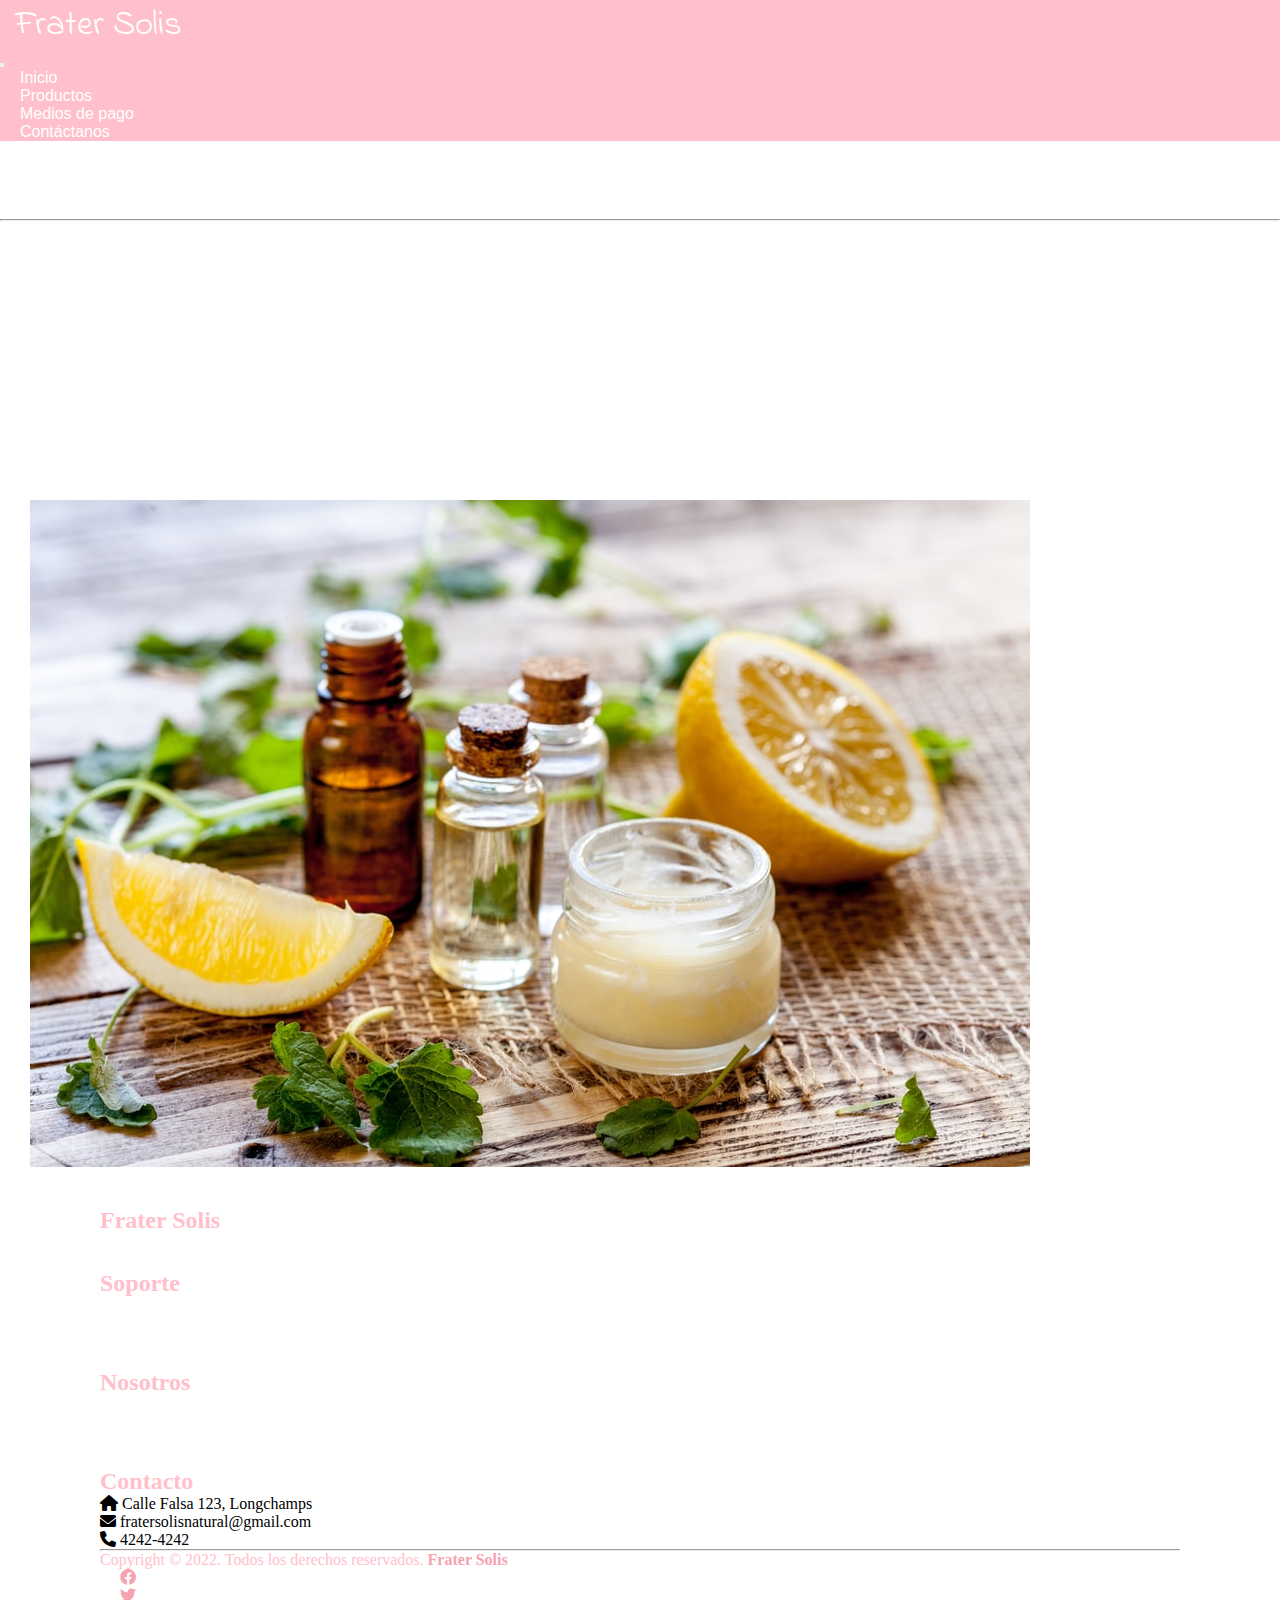
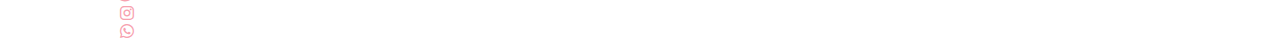
<file: page/home.html>
<!DOCTYPE html>
<html lang="en">
    <head>
        <meta charset="UTF-8">
        <meta http-equiv="X-UA-Compatible" content="IE=edge">
        <meta name="viewport" content="width=device-width, initial-scale=1.0">
        <link href="https://cdnjs.cloudflare.com/ajax/libs/font-awesome/6.0.0/css/all.min.css" rel="stylesheet" />
        <link href="https://cdn.jsdelivr.net/npm/bootstrap@5.0.2/dist/css/bootstrap.min.css" rel="stylesheet"
            integrity="sha384-EVSTQN3/azprG1Anm3QDgpJLIm9Nao0Yz1ztcQTwFspd3yD65VohhpuuCOmLASjC" crossorigin="anonymous">
        <link rel="stylesheet" href="../css/style.css">
        <title>Frater Solis | Tienda Natural</title>
    </head>
<body>
    <header>
        <nav class="navbar navbar-expand-lg navbar-light">
            <div class="container-fluid">
                <div class="logo_img">
                    <a class="navbar-brand" href="home.html">Frater Solis</a>
                </div>
                <button class="navbar-toggler" type="button" data-bs-toggle="collapse"
                    data-bs-target="#navbarSupportedContent" aria-controls="navbarSupportedContent"
                    aria-expanded="false" aria-label="Toggle navigation">
                    <span class="navbar-toggler-icon"></span>
                </button>
                <div class="collapse navbar-collapse " id="navbarSupportedContent">
                    <ul class="navbar-nav me-auto mb-2 mb-lg-0 ">
                        <li class="nav-item">
                            <a class="nav-link" href="home.html">Inicio</a>
                        </li>
                        <li class="nav-item">
                            <a class="nav-link" href="products.html">Productos</a>
                        </li>
                        <li class="nav-item">
                            <a class="nav-link" href="pay.html">Medios de pago</a>
                        </li>
                        <li class="nav-item">
                            <a class="nav-link" href="contact.html">Contáctanos </a>
                        </li>
                    </ul>
                </div>
            </div>
        </nav>
    </header>
    <main class="bg-dark">
        <section class="container-fluid">
            <h1 class="text-center index-main-title">Frater solis</h1>
            <hr class="">
            <h2 class="text-center index-main-secondTitle">¿Quienes Somos?</h2>
            <div class="row">
                <div class="col-12 col-md-6 index-container-text">
                    <p class="index-main-p h3 text-center" id="index-main-p">
                        Todos los productos de Frater Solis están formulados con una mezcla de ingredientes derivados de la naturaleza y otros ingredientes diseñados para que el cosmético funcione. Extractos de frutas y plantas de la Madre Naturaleza, ingredientes clínicamente probados. Todos nuestros productos son: Vegan, CrueltyFree, Hipoalergénicos, Sin TACC, Clínica y Dermatológicamente Testeados. Resultados probados por nuestros usuarios.
                    </p>
                </div>
                <div class="col-12 col-md-6 index-container-img">
                    <img src="../img/about_hero.jpg" alt="foto" class="img-fluid img_index-main">
                </div>
            </div>
        </section>
    </main>
    <footer class="bg-secondary text-white pt-5 pb-4">
        <div class="container text-center text-md-left">
          <div class="row text-center text-md-left">
            <div class="col-md-3 col-lg-3 col-xl-3 mx-auto mt-3">
              <h2 class=" mb-4 font-weight-bold">Frater Solis</h2>
              <p>Todos los productos de Frater Solis están formulados con una mezcla de ingredientes derivados de la naturaleza y otros ingredientes diseñados para que el cosmético funcione. Extractos de frutas y plantas de la Madre Naturaleza, ingredientes clínicamente probados.</p>
            </div>
            <div class="col-md-2 col-lg-2 col-xl-2 mx-auto mt-3">
              <h2 class="mb-4 font-weight-bold">Soporte</h2>
              <div class="mx-auto mt-3">
                <a href="#" class="text-light">Preguntas frecuentes</a>
              </div>
              <div class="mx-auto mt-3">
                <a href="pages/contact.html" class="text-light">Contacto</a>
              </div>
              <div class="mx-auto mt-3">
                <a href="#" class="text-light">Política de privacidad</a>
              </div>
              <div class="mx-auto mt-3">
                <a href="#" class="text-light">Términos y condiciones</a>
              </div>
            </div>
            <div class="col-md-3 col-lg-2 col-xl-2 mx-auto mt-3">
              <h2 class="mb-4 font-weight-bold">Nosotros</h2>
              <div class="mx-auto mt-3">
                <a href="pages/about.html" class="text-light">¿Quiénes somos?</a>
              </div>
              <div class="mx-auto mt-3">
                <a href="pages/about.html#nuestrosViajeros" class="text-light">Nuestras marcas</a>
              </div>
              <div class="mx-auto mt-3">
                <a href="pages/location.html" class="text-light">¿Dónde estamos?</a>
              </div>
              <div class="mx-auto mt-3">
                <a href="pages/login.html" class="text-light">Registrate</a>
              </div>
            </div>
            <div class="col-md-4 col-lg-3 col-xl-3 mx-auto mt-3">
              <h2 class="mb-4 font-weight-bold">Contacto</h2>
              <div class="mx-auto mt-3">
                <i class="fas fa-home mr-3"></i>  Calle Falsa 123, Longchamps
              </div>
              <div class="mx-auto mt-3">
                <i class="fas fa-envelope mr-3"></i> fratersolisnatural@gmail.com
              </div>
              <div class="mx-auto mt-3">
                <i class="fas fa-phone mr-3"></i>  4242-4242
              </div>
            </div>
          </div>
          <hr class="mb-4">
          <div class="copyright-text row align-items-center">
            <div class="col-md-7 col-lg-8">
              <p>Copyright © 2022. Todos los derechos reservados.
                <strong >
                  <a href="#">Frater Solis</a>
                </strong>
              </p>
            </div>
            <div class="col-md-5 col-lg-4">
              <div class="text-center text-md-right">
                <ul class="list-unstyled list-inline">
                  <li class="list-inline-item">
                    <a href="https://www.facebook.com" class="btn-floating btn-sm text-light" target="_blank"><i class="fab fa-facebook"></i></a>
                  </li>
                  <li class="list-inline-item">
                    <a href="https://www.twitter.com" class="btn-floating btn-sm text-light" target="_blank"><i class="fab fa-twitter"></i></a>
                  </li>
                  <li class="list-inline-item">
                    <a href="https://www.instagram.com/" class="btn-floating btn-sm text-light" target="_blank"><i class="fab fa-instagram"></i></a>
                  </li>
                  <li class="list-inline-item">
                    <a href="https://api.whatsapp.com/send?phone=1158897653" class="btn-floating btn-sm text-light" target="_blank"><i class="fab fa-whatsapp"></i></a>
                  </li>
                </ul>
              </div>
            </div>
          </div>
        </div>
      </footer>
        <script src="https://cdn.jsdelivr.net/npm/bootstrap@5.0.2/dist/js/bootstrap.bundle.min.js"
            integrity="sha384-MrcW6ZMFYlzcLA8Nl+NtUVF0sA7MsXsP1UyJoMp4YLEuNSfAP+JcXn/tWtIaxVXM"
            crossorigin="anonymous"></script>
</body>
</html>
</file>
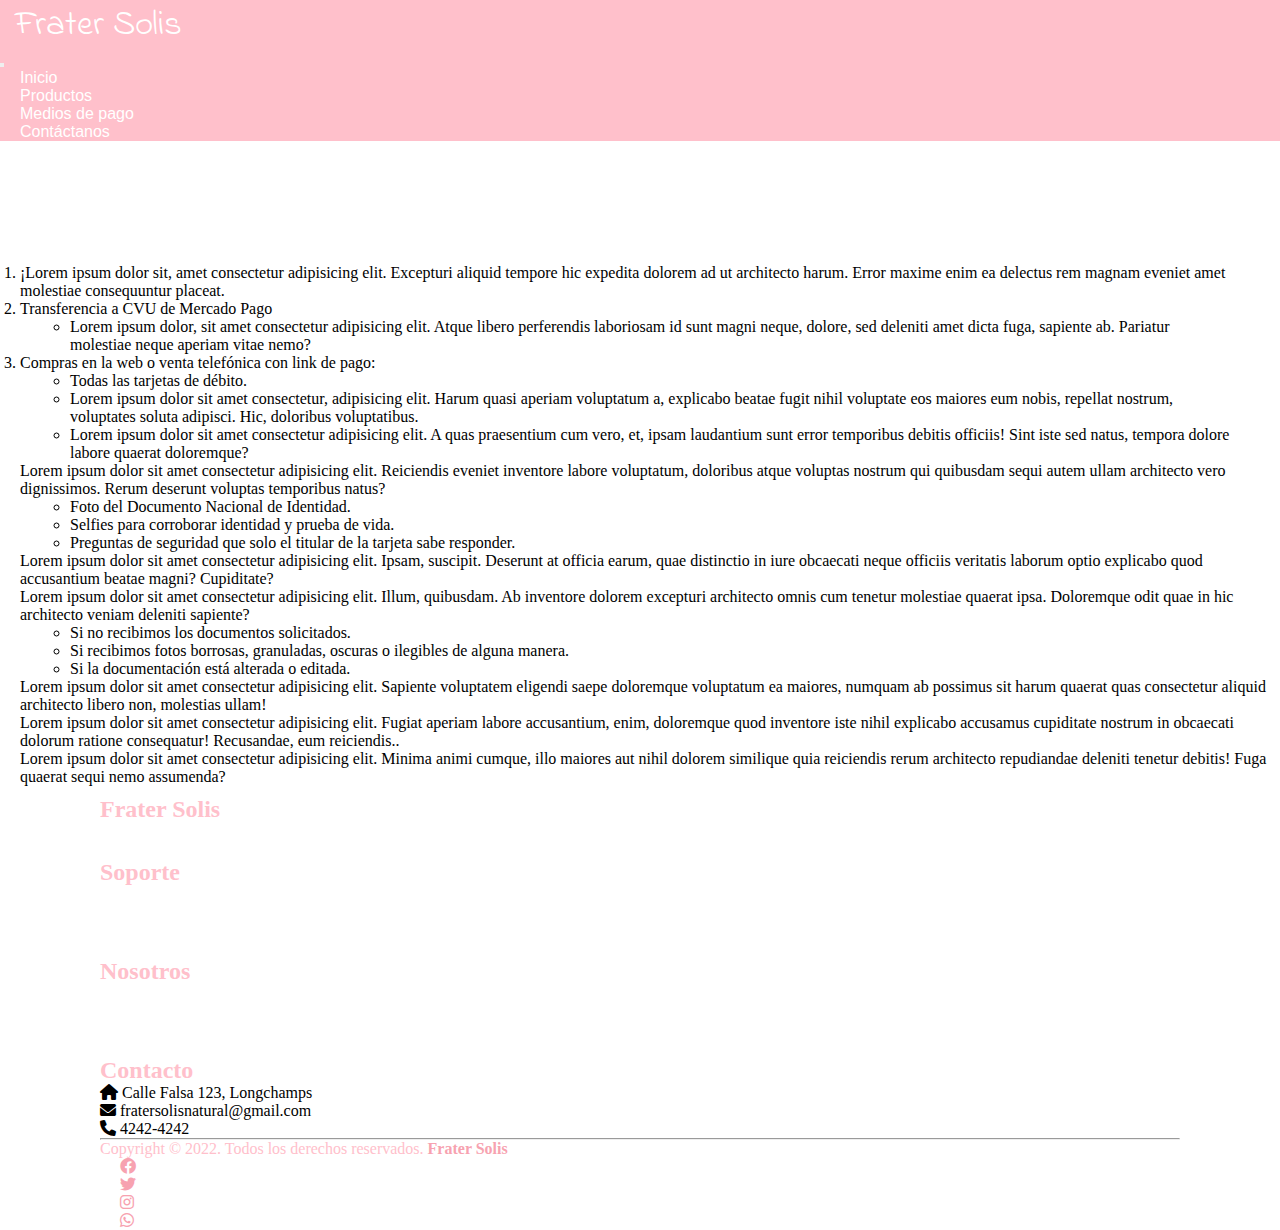
<file: page/pay.html>
<!DOCTYPE html>
<html lang="en">

<head>
    <meta charset="UTF-8">
    <meta http-equiv="X-UA-Compatible" content="IE=edge">
    <meta name="viewport" content="width=device-width, initial-scale=1.0">
    <link href="https://cdnjs.cloudflare.com/ajax/libs/font-awesome/6.0.0/css/all.min.css" rel="stylesheet" />
    <link href="https://cdn.jsdelivr.net/npm/bootstrap@5.0.2/dist/css/bootstrap.min.css" rel="stylesheet"
        integrity="sha384-EVSTQN3/azprG1Anm3QDgpJLIm9Nao0Yz1ztcQTwFspd3yD65VohhpuuCOmLASjC" crossorigin="anonymous">
    <link rel="stylesheet" href="../css/style.css">
    <title>Frater Solis | Tienda Natural</title>
</head>

<body>
    <header>
        <nav class="navbar navbar-expand-lg navbar-light">
            <div class="container-fluid">
                <div class="logo_img">
                    <a class="navbar-brand" href="home.html">Frater Solis</a>
                </div>
                <button class="navbar-toggler" type="button" data-bs-toggle="collapse"
                    data-bs-target="#navbarSupportedContent" aria-controls="navbarSupportedContent"
                    aria-expanded="false" aria-label="Toggle navigation">
                    <span class="navbar-toggler-icon"></span>
                </button>
                <div class="collapse navbar-collapse " id="navbarSupportedContent">
                    <ul class="navbar-nav me-auto mb-2 mb-lg-0 ">
                        <li class="nav-item">
                            <a class="nav-link" href="home.html">Inicio</a>
                        </li>
                        <li class="nav-item">
                            <a class="nav-link" href="products.html">Productos</a>
                        </li>
                        <li class="nav-item">
                            <a class="nav-link" href="pay.html">Medios de pago</a>
                        </li>
                        <li class="nav-item">
                            <a class="nav-link" href="contact.html">Contáctanos </a>
                        </li>
                    </ul>
                </div>
            </div>
        </nav>
    </header>
    <main class="bg-dark">
        <section class="container-fluid">
            <div class="row">
                <div class="col-lg-2 col-xl-3"></div>
                <div class="col-12 col-lg-8 col-xl-6 pay_main_p mb-4">
                    <h1 class="main-pay-title">Medios de pago</h1>
                    <p>Lorem ipsum dolor sit amet consectetur adipisicing elit. Totam velit magnam, molestias non voluptatibus, quo exercitationem </p>
                    <ol class="text-white">
                        <li class="pay_li">¡Lorem ipsum dolor sit, amet consectetur adipisicing elit. Excepturi aliquid tempore hic expedita dolorem ad ut architecto harum. Error maxime enim ea delectus rem magnam eveniet amet molestiae consequuntur placeat.
                        </li>
                        <li class="pay_li">Transferencia a CVU de Mercado Pago
                            <ul>
                                <li class="pay-li">
                                   Lorem ipsum dolor, sit amet consectetur adipisicing elit. Atque libero perferendis laboriosam id sunt magni neque, dolore, sed deleniti amet dicta fuga, sapiente ab. Pariatur molestiae neque aperiam vitae nemo?
                                </li>
                            </ul>
                        </li>
                        <li class="pay_li">
                            Compras en la web o venta telefónica con link de pago:
                            <ul>
                                <li class="pay-li">Todas las tarjetas de débito.</li>
                                <li class="pay-li">Lorem ipsum dolor sit amet consectetur, adipisicing elit. Harum quasi aperiam voluptatum a, explicabo beatae fugit nihil voluptate eos maiores eum nobis, repellat nostrum, voluptates soluta adipisci. Hic, doloribus voluptatibus.
                                </li>
                                <li class="pay-li">Lorem ipsum dolor sit amet consectetur adipisicing elit. A quas praesentium cum vero, et, ipsam laudantium sunt error temporibus debitis officiis! Sint iste sed natus, tempora dolore labore quaerat doloremque?
                                </li>
                            </ul>
                        </li>
                        <li id="importante">
                            Lorem ipsum dolor sit amet consectetur adipisicing elit. Reiciendis eveniet inventore labore voluptatum, doloribus atque voluptas nostrum qui quibusdam sequi autem ullam architecto vero dignissimos. Rerum deserunt voluptas temporibus natus?
                            <ul>
                                <li class="pay-li">
                                    Foto del Documento Nacional de Identidad.
                                </li>
                                <li class="pay-li">
                                    Selfies para corroborar identidad y prueba de vida.
                                </li>
                                <li class="pay-li">
                                    Preguntas de seguridad que solo el titular de la tarjeta sabe responder.
                                </li>
                            </ul>
                        </li>
                        <li>
                            Lorem ipsum dolor sit amet consectetur adipisicing elit. Ipsam, suscipit. Deserunt at officia earum, quae distinctio in iure obcaecati neque officiis veritatis laborum optio explicabo quod accusantium beatae magni? Cupiditate?
                        </li>
                        <li>
                            Lorem ipsum dolor sit amet consectetur adipisicing elit. Illum, quibusdam. Ab inventore dolorem excepturi architecto omnis cum tenetur molestiae quaerat ipsa. Doloremque odit quae in hic architecto veniam deleniti sapiente?
                            <ul>
                                <li class="pay-li">
                                    Si no recibimos los documentos solicitados.
                                </li>
                                <li class="pay-li">
                                    Si recibimos fotos borrosas, granuladas, oscuras o ilegibles de alguna manera.
                                </li>
                                <li class="pay-li">
                                    Si la documentación está alterada o editada.
                                </li>
                            </ul>
                        </li>
                        <li>
                            Lorem ipsum dolor sit amet consectetur adipisicing elit. Sapiente voluptatem eligendi saepe doloremque voluptatum ea maiores, numquam ab possimus sit harum quaerat quas consectetur aliquid architecto libero non, molestias ullam!
                        </li>
                        <li>
                           Lorem ipsum dolor sit amet consectetur adipisicing elit. Fugiat aperiam labore accusantium, enim, doloremque quod inventore iste nihil explicabo accusamus cupiditate nostrum in obcaecati dolorum ratione consequatur! Recusandae, eum reiciendis..</a>
                        </li>
                        <li>
                            Lorem ipsum dolor sit amet consectetur adipisicing elit. Minima animi cumque, illo maiores aut nihil dolorem similique quia reiciendis rerum architecto repudiandae deleniti tenetur debitis! Fuga quaerat sequi nemo assumenda?
                        </li>
                    </ol>
                </div>
            </div>
        </section>
    </main>
    <footer class="bg-secondary text-white pt-5 pb-4">
        <div class="container text-center text-md-left">
          <div class="row text-center text-md-left">
            <div class="col-md-3 col-lg-3 col-xl-3 mx-auto mt-3">
              <h2 class=" mb-4 font-weight-bold">Frater Solis</h2>
              <p>Todos los productos de Frater Solis están formulados con una mezcla de ingredientes derivados de la naturaleza y otros ingredientes diseñados para que el cosmético funcione. Extractos de frutas y plantas de la Madre Naturaleza, ingredientes clínicamente probados.</p>
            </div>
            <div class="col-md-2 col-lg-2 col-xl-2 mx-auto mt-3">
              <h2 class="mb-4 font-weight-bold">Soporte</h2>
              <div class="mx-auto mt-3">
                <a href="#" class="text-light">Preguntas frecuentes</a>
              </div>
              <div class="mx-auto mt-3">
                <a href="pages/contact.html" class="text-light">Contacto</a>
              </div>
              <div class="mx-auto mt-3">
                <a href="#" class="text-light">Política de privacidad</a>
              </div>
              <div class="mx-auto mt-3">
                <a href="#" class="text-light">Términos y condiciones</a>
              </div>
            </div>
            <div class="col-md-3 col-lg-2 col-xl-2 mx-auto mt-3">
              <h2 class="mb-4 font-weight-bold">Nosotros</h2>
              <div class="mx-auto mt-3">
                <a href="pages/about.html" class="text-light">¿Quiénes somos?</a>
              </div>
              <div class="mx-auto mt-3">
                <a href="pages/about.html#nuestrosViajeros" class="text-light">Nuestras marcas</a>
              </div>
              <div class="mx-auto mt-3">
                <a href="pages/location.html" class="text-light">¿Dónde estamos?</a>
              </div>
              <div class="mx-auto mt-3">
                <a href="pages/login.html" class="text-light">Registrate</a>
              </div>
            </div>
            <div class="col-md-4 col-lg-3 col-xl-3 mx-auto mt-3">
              <h2 class="mb-4 font-weight-bold">Contacto</h2>
              <div class="mx-auto mt-3">
                <i class="fas fa-home mr-3"></i>  Calle Falsa 123, Longchamps
              </div>
              <div class="mx-auto mt-3">
                <i class="fas fa-envelope mr-3"></i> fratersolisnatural@gmail.com
              </div>
              <div class="mx-auto mt-3">
                <i class="fas fa-phone mr-3"></i>  4242-4242
              </div>
            </div>
          </div>
          <hr class="mb-4">
          <div class="copyright-text row align-items-center">
            <div class="col-md-7 col-lg-8">
              <p>Copyright © 2022. Todos los derechos reservados.
                <strong >
                  <a href="#">Frater Solis</a>
                </strong>
              </p>
            </div>
            <div class="col-md-5 col-lg-4">
              <div class="text-center text-md-right">
                <ul class="list-unstyled list-inline">
                  <li class="list-inline-item">
                    <a href="https://www.facebook.com" class="btn-floating btn-sm text-light" target="_blank"><i class="fab fa-facebook"></i></a>
                  </li>
                  <li class="list-inline-item">
                    <a href="https://www.twitter.com" class="btn-floating btn-sm text-light" target="_blank"><i class="fab fa-twitter"></i></a>
                  </li>
                  <li class="list-inline-item">
                    <a href="https://www.instagram.com/" class="btn-floating btn-sm text-light" target="_blank"><i class="fab fa-instagram"></i></a>
                  </li>
                  <li class="list-inline-item">
                    <a href="https://api.whatsapp.com/send?phone=1158897653" class="btn-floating btn-sm text-light" target="_blank"><i class="fab fa-whatsapp"></i></a>
                  </li>
                </ul>
              </div>
            </div>
          </div>
        </div>
      </footer>
    <script src="https://cdn.jsdelivr.net/npm/bootstrap@5.0.2/dist/js/bootstrap.bundle.min.js"
        integrity="sha384-MrcW6ZMFYlzcLA8Nl+NtUVF0sA7MsXsP1UyJoMp4YLEuNSfAP+JcXn/tWtIaxVXM"
        crossorigin="anonymous"></script>
</body>

</html>
</file>
<file: css/style.css>
@import url("https://fonts.googleapis.com/css2?family=Indie+Flower&display=swap");
@import url("https://fonts.googleapis.com/css2?family=Indie+Flower&display=swap");
@import url("https://fonts.googleapis.com/css2?family=Indie+Flower&display=swap");
@import url("https://fonts.googleapis.com/css2?family=Indie+Flower&display=swap");
@import url("https://fonts.googleapis.com/css2?family=Indie+Flower&display=swap");
header div.logo_img {
  display: flex;
  align-items: center; }

/* font-family: 'Indie Flower', cursive; */
* {
  margin: 0;
  padding: 0;
  box-sizing: border-box; }

p {
  color: white; }

h1 {
  color: white; }

h2 {
  color: white; }

hr {
  color: white; }

a {
  text-decoration: none;
  color: white; }

li {
  list-style: none;
  margin-left: 20px; }

li.nav-item a {
  font-family: 'Gill Sans', 'Gill Sans MT', Calibri, 'Trebuchet MS', sans-serif;
  font-size: 16px; }

ul {
  padding-left: 0%; }

/* HEADER */
header {
  background-color: pink; }
  header div.logo_img a {
    font-family: 'Indie Flower', cursive;
    font-size: 35px;
    margin-left: 15px; }

hr {
  color: black; }

h1 {
  padding-top: 10px;
  padding-bottom: 10px; }

/* MAIN INDEX */
.index-main-title {
  padding-top: 16px;
  font-size: 45px;
  font-family: 'Gill Sans', 'Gill Sans MT', Calibri, 'Trebuchet MS', sans-serif; }

.index-main-secondTitle {
  font-family: 'Gill Sans', 'Gill Sans MT', Calibri, 'Trebuchet MS', sans-serif;
  font-size: 30px; }

.index-container-text {
  display: flex;
  align-items: center; }
  .index-container-text #index-main-p {
    font-family: 'Gill Sans', 'Gill Sans MT', Calibri, 'Trebuchet MS', sans-serif;
    font-size: 30px;
    padding-top: 15px; }

.index-container-img {
  display: flex;
  align-items: center;
  width: 600px; }

.grid-item {
  text-align: center; }

.img-grid-container1 {
  margin-bottom: 30px; }

.img_grid-container2 {
  margin-bottom: 0%; }

.img_grid-container {
  margin-bottom: 30px; }

.img_grid {
  width: 100%;
  height: 100%;
  object-fit: cover; }

.grid-item1 {
  position: relative; }
  .grid-item1 div {
    position: absolute;
    bottom: 50%;
    padding: 5px;
    width: 96.3%;
    text-align: center;
    background-color: rgba(0, 0, 0, 0.5); }
    .grid-item1 div a {
      text-align: center;
      color: white;
      bottom: 50%;
      font-size: 25px; }

.grid-item {
  position: relative;
  text-align: center; }
  .grid-item div {
    position: absolute;
    bottom: 50%;
    padding: 5px;
    width: 100%;
    text-align: center;
    background-color: rgba(0, 0, 0, 0.5); }
    .grid-item div a {
      text-align: center;
      color: white;
      bottom: 50%;
      font-size: 25px; }

/* MAIN-CONTAC */
.main-contac-title {
  font-family: 'Gill Sans', 'Gill Sans MT', Calibri, 'Trebuchet MS', sans-serif;
  font-size: 45px; }

/* MAIN-INSTRUMENT */
.main-instrument-title {
  font-family: 'Gill Sans', 'Gill Sans MT', Calibri, 'Trebuchet MS', sans-serif;
  font-size: 40px; }

.flex_container {
  padding-top: 20px;
  display: flex;
  justify-content: space-evenly;
  flex-wrap: wrap; }

.card {
  margin-bottom: 10px; }

.card-img-top {
  height: 190px; }

.card_title-piano {
  font-size: 15.69px; }

.main_prods img {
  width: 200px;
  height: 200px;
  margin: auto;
  margin-top: 15px; }

.productos-carrito h2 {
  padding-top: 20px; }

/* MAIN-LOGIN */
.main-login-title {
  font-family: 'Gill Sans', 'Gill Sans MT', Calibri, 'Trebuchet MS', sans-serif;
  font-size: 40px;
  margin-top: 15px; }

.login_main {
  background-image: url(../img/heroimage_login.jpg);
  width: 100%;
  height: 100%;
  background-position: center;
  background-size: cover;
  background-repeat: no-repeat;
  background-attachment: fixed;
  min-height: 79.6vh;
  display: grid;
  align-items: center; }

.div_contenedor {
  display: flex;
  align-items: center; }

.modal-content {
  background-color: #00000063;
  opacity: .85;
  padding: 0 20px;
  margin-bottom: 100px;
  box-shadow: grey; }

/* MAIN-PAY */
.main-pay-title {
  font-family: 'Gill Sans', 'Gill Sans MT', Calibri, 'Trebuchet MS', sans-serif;
  font-size: 40px; }

.pay_main_p {
  margin-top: 40px; }

.pay_li {
  list-style: decimal; }

.pay-li {
  list-style: circle;
  margin: 0 50px 0px 50px; }

/* FOOTER */
footer h2 {
  color: pink; }

footer .copyright-text div p {
  color: pink; }

footer .copyright-text div a {
  color: #f7a2b0; }

/* footer {
     background-color:nth($list: $color, $n:4 );

     div.container-fluid {
         div.row {
             div.col-xs-12 {
                 div {
                     a.text-center {
                         font-family: 'Gill Sans', 'Gill Sans MT', Calibri, 'Trebuchet MS', sans-serif;
                         font-size: 30px;
                         display: flex;
                         flex-direction: column;
                         justify-content: center;
                         align-items: center;
                     }

                     p.text-center {
                        @include text-center(flex,column,center)
                     }
                 }

                 div {
                     ul.redes__sociales {
                         display: flex;
                         justify-content: space-around;
                         align-items: center;
                         min-width: 300px;

                         li {
                             a {
                                 i {
                                    color: nth($list: $color, $n:1 );
                                     font-size: 25px;
                                 }
                             }
                         }
                     }
                 }
             }
         }
     }
 }
.hr_footer-1 {
    color: transparent;
}
 .footer_a {
    color: nth($list: $color, $n:1 );
 }

 .text-center {
    @include text-center(flex,column,center)
    
 }

 .footer_a-todos {
     font-family: 'Gill Sans', 'Gill Sans MT', Calibri, 'Trebuchet MS', sans-serif;
     font-size: map-get($map:$font-size1 , $key:font-size );
 } */
/* MEDIA-QUERIES */
@media screen and (min-width: 992px) {
  /* FOOTER */
  .hr_footer {
    color: transparent; }
  .hr_footer-1 {
    color: white; } }

@media screen and (min-width: 1270px) {
  /* HEADER */
  .nav-item:hover {
    background-color: rgba(0, 0, 0, 0.1);
    border-radius: 5px; }
  /* MAIN-INDEX */
  #index-main-p {
    font-size: 45px; }
  .container_index {
    margin: 70px 300px 0px 300px;
    padding-bottom: 70px; }
  .img_index-main {
    padding: 30px; }
  .index-main-p {
    padding: 30px; }
  .grid-item div {
    background-color: transparent;
    transition: all 0.8s ease-in; }
  .grid-item div:hover {
    background-color: rgba(0, 0, 0, 0.5); }
  .grid-item1 div {
    background-color: transparent;
    transition: all 0.8s ease-in; }
  .grid-item1 div:hover {
    background-color: rgba(0, 0, 0, 0.5); }
  /* FOOTER */
  footer {
    padding: 10px 100px 0 100px; }
  .footer_h1 {
    transition: all 0.5s ease-in; }
  .footer_h1:hover {
    transform: scale(1.1); }
  .fa-brands {
    transition: all 0.5s ease-in; }
  .fa-brands:hover {
    transform: scale(1.5); }
  /* MAIN-CONTACT */
  .contac_form-main {
    padding: 0 250px 0 250px; }
  .form-check-label {
    color: white; }
  .contac_p {
    display: flex;
    flex-direction: column;
    align-items: flex-start;
    justify-content: center; }
  .mapa_contac {
    padding: 10px 250px 20px 300px; }
  /* MAIN-LOGIN*/
  .div_contenedor {
    padding: 0 400px 0 400px; } }

@media screen and (min-width: 1600px) {
  /* FOOTER */
  footer {
    padding: 10px 200px 0 200px; } }

.loginMain {
  display: grid;
  background-image: url(../img/heroimage_register.jpg);
  width: 100%;
  height: 100%;
  background-position: center;
  background-size: cover;
  background-repeat: no-repeat;
  background-attachment: fixed;
  min-height: 79.6vh; }
</file>
